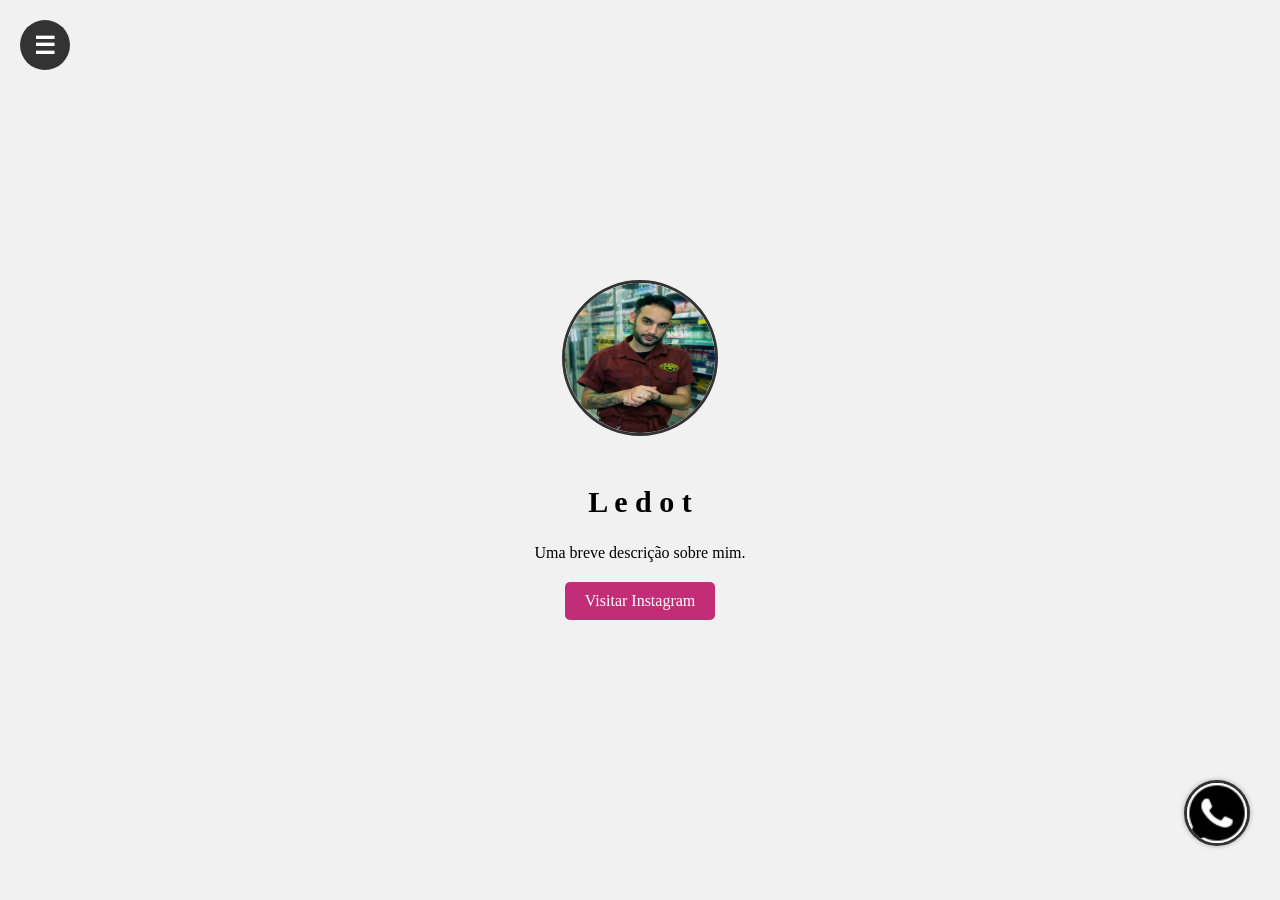
<file: www/index.html>
<!DOCTYPE HTML>
<html>
<head>
  <meta charset="utf-8">
  <meta name="viewport" content="width=device-width, initial-scale=1, maximum-scale=1, user-scalable=no, viewport-fit=cover">
  <meta http-equiv="Content-Security-Policy" content="default-src * data: gap: https://ssl.gstatic.com; style-src * 'unsafe-inline'; script-src * 'unsafe-inline' 'unsafe-eval'">
  <script src="components/loader.js"></script>
  <script src="css/menuFlutuante.js"></script>
  <script src="lib/onsenui/js/onsenui.min.js"></script>

  <link rel="stylesheet" href="components/loader.css">
  <link rel="stylesheet" href="lib/onsenui/css/onsenui.css">
  <link rel="stylesheet" href="lib/onsenui/css/onsen-css-components.css">
  <link rel="stylesheet" href="css/sobre.css">
  <link rel="stylesheet" href="css/menuFlutuante.css">

  <script>
  </script>
</head>
<body>
    <div class="whatsapp-icon">
     <a id="whatsappLink" href="https://api.whatsapp.com/send?phone=11966639644" onclick="openWhatsApp()">
      <img src="img/whatsapp-icon.gif" alt="WhatsApp">
    </a>
  </div>


    <div class="profile">
        <img src="img/ledot.jpeg" alt="Foto do Perfil">
        <div class="profile-description">
            <h2>L e d o t </h2>
            <p>Uma breve descrição sobre mim.</p>
        </div>
        <a href="https://www.instagram.com/seu_perfil/" target="_blank" class="instagram-btn">Visitar Instagram</a>
    </div>

      <div class="menu">
    <div class="hamburguer" id="toggleBtn">
      <i class="fas fa-bars"></i>
    </div>
    <div class="opcoes">
      <a href="index2.html">Flashs</a>
      <a href="sobre.html">Sobre</a>
      <a href="#pagina3">Promoções</a>
      <!-- Adicione quantas páginas desejar -->
    </div>
  </div>

</body>
</html>
<script>
    document.addEventListener('DOMContentLoaded', function() {
      const toggleBtn = document.getElementById('toggleBtn');
      const opcoes = document.querySelector('.opcoes');

      toggleBtn.addEventListener('click', () => {
        opcoes.classList.toggle('show'); // Adicione ou remova a classe "show" ao clicar no botão
      });
    });
  </script>
</file>
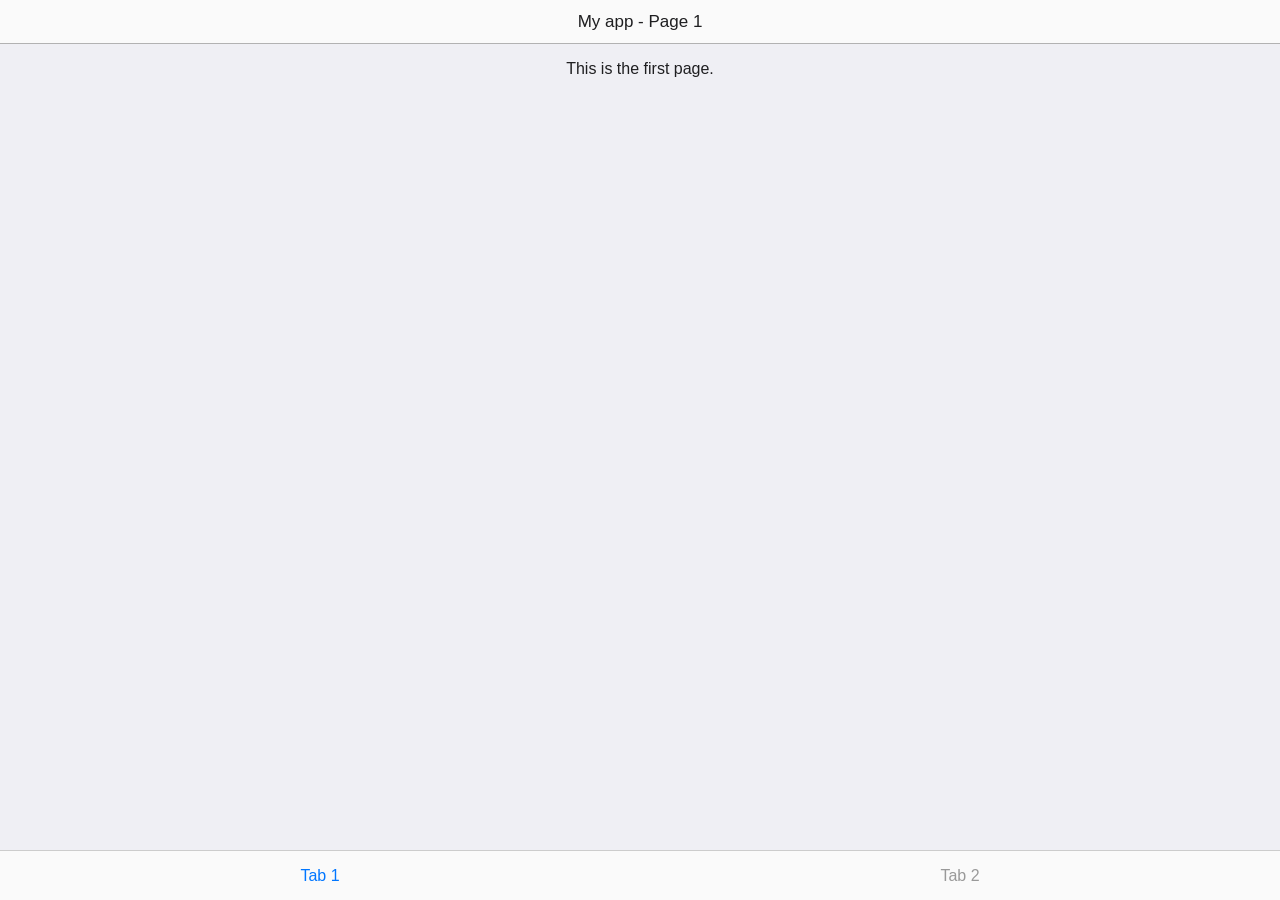
<file: www/copy_index.html>
<!DOCTYPE HTML>
<html>
<head>
  <meta charset="utf-8">
  <meta name="viewport" content="width=device-width, initial-scale=1, maximum-scale=1, user-scalable=no, viewport-fit=cover">
  <meta http-equiv="Content-Security-Policy" content="default-src * data: gap: https://ssl.gstatic.com; style-src * 'unsafe-inline'; script-src * 'unsafe-inline' 'unsafe-eval'">
  <script src="components/loader.js"></script>
  <script src="lib/onsenui/js/onsenui.min.js"></script>

  <link rel="stylesheet" href="components/loader.css">
  <link rel="stylesheet" href="lib/onsenui/css/onsenui.css">
  <link rel="stylesheet" href="lib/onsenui/css/onsen-css-components.css">
  <link rel="stylesheet" href="css/style.css">

  <script>
    ons.ready(function() {
      console.log("Onsen UI is ready!");
    });

    document.addEventListener('show', function(event) {
      var page = event.target;
      var titleElement = document.querySelector('#toolbar-title');

      if (page.matches('#first-page')) {
        titleElement.innerHTML = 'My app - Page 1';
      } else if (page.matches('#second-page')) {
        titleElement.innerHTML = 'My app - Page 2';
      }
    });

    if (ons.platform.isIPhoneX()) {
      document.documentElement.setAttribute('onsflag-iphonex-portrait', '');
      document.documentElement.setAttribute('onsflag-iphonex-landscape', '');
    }
  </script>
</head>
<body>
  <ons-page>
    <ons-toolbar>
      <div class="center" id="toolbar-title"></div>
    </ons-toolbar>
    <ons-tabbar position="auto">
      <ons-tab label="Tab 1" page="tab1.html" active>
      </ons-tab>
      <ons-tab label="Tab 2" page="tab2.html">
      </ons-tab>
    </ons-tabbar>
  </ons-page>

  <template id="tab1.html">
    <ons-page id="first-page">
      <p style="text-align: center;">
        This is the first page.
      </p>
    </ons-page>
  </template>

  <template id="tab2.html">
    <ons-page id="second-page">
      <p style="text-align: center;">
        This is the second page.
      </p>
    </ons-page>
  </template>
</body>
</html>
</file>
<file: www/components/loader.css>
/**
 * This is an auto-generated code by Monaca JS/CSS Components.
 * Please do not edit by hand.
 */

/*** <GENERATED> ***/
</file>
<file: www/css/sobre.css>
body {
    margin: 0;
    padding: 0;
    display: flex;
    justify-content: center;
    align-items: center;
    height: 100vh;
    background-color: #f1f1f1;
}

.profile {
    text-align: center;
}

img {
    width: 150px;
    height: 150px;
    border-radius: 50%;
    margin-bottom: 20px;
    border: 3px solid #333;
}

.profile-description {
    margin-bottom: 20px;
}

.instagram-btn {
    display: inline-block;
    background-color: #c32c77;
    color: #fff;
    padding: 10px 20px;
    text-decoration: none;
    border-radius: 5px;
}
.whatsapp-icon {
  position: fixed;
  bottom: 30px; /* Distância do ícone em relação à parte inferior */
  right: 30px; /* Distância do ícone em relação à parte direita */
  z-index: 9999; /* Garante que o ícone fique acima de outros elementos */
}

.whatsapp-icon img {
  width: 60px; /* Tamanho do ícone (ajuste conforme necessário) */
  height: 60px;
  border-radius: 50%; /* Caso a imagem seja quadrada, cria um círculo */
  box-shadow: 0 0 5px rgba(0, 0, 0, 0.3); /* Sombra para o ícone */
  cursor: pointer; /* Mostra o cursor de mão ao passar por cima */
}

.bottom-bar {
    position: fixed;
    bottom: 0;
    left: 0;
    width: 100%;
    background-color: #f2f2f2;
    display: flex;
    justify-content: center;
    align-items: center;
    height: 50px;
    border-top: 1px solid #ccc;
}

.tab {
    text-decoration: none;
    color: #333;
    padding: 10px 20px;
}

.tab:hover {
    background-color: #ddd;
}
</file>
<file: www/css/menuFlutuante.css>
.menu {
    position: fixed;
    top: 20px;
    left: 20px;
}

.hamburguer {
    width: 50px;
    height: 50px;
    background-color: #333;
    border-radius: 50%;
    cursor: pointer;
    display: flex;
    justify-content: center;
    align-items: center;
    color: white;
}

/* Estilo para o ícone do hambúrguer */
.hamburguer i {
    font-size: 24px;
}

/* Estilo para as opções */
.opcoes {
    display: none; /* Inicialmente, as opções estarão escondidas */
    position: absolute;
    top: 65px;
    left: 0;
    background-color: #333;
    border-radius: 5px;
    padding: 10px;
}

.opcoes.show {
    display: flex; /* Mostrar as opções quando a classe "show" estiver presente */
    flex-direction: column;
}

.opcoes a {
    display: block;
    color: white;
    text-decoration: none;
    padding: 10px;
}

.opcoes a:hover {
    background-color: #555;
}

/* Ícone de hambúrguer */
.hamburguer i::before {
    content: "☰";
}
</file>
<file: www/css/style.css>
body {
    font-family: Arial, sans-serif;
    margin: 0;
    padding: 0;
    background-color: black;
}

h1 {
    text-align: center;
    padding: 20px;
    color: white;
}

.carousel {
    display: flex;
    overflow-x: scroll;
    scroll-snap-type: x mandatory;
}

.slide {
    flex: 0 0 auto;
    width: 300px;
    height: 200px;
    margin: 10px;
    scroll-snap-align: start;
    cursor: pointer;
}

img {
    width: 100%;
    height: 100%;
    object-fit: cover;
}
/* Estilos para o ícone do WhatsApp */
.whatsapp-icon {
  position: fixed;
  bottom: 30px; /* Distância do ícone em relação à parte inferior */
  right: 30px; /* Distância do ícone em relação à parte direita */
  z-index: 9999; /* Garante que o ícone fique acima de outros elementos */
}

.whatsapp-icon img {
  width: 60px; /* Tamanho do ícone (ajuste conforme necessário) */
  height: 60px;
  border-radius: 50%; /* Caso a imagem seja quadrada, cria um círculo */
  box-shadow: 0 0 5px rgba(0, 0, 0, 0.3); /* Sombra para o ícone */
  cursor: pointer; /* Mostra o cursor de mão ao passar por cima */
}

.bottom-bar {
    position: fixed;
    bottom: 0;
    left: 0;
    width: 100%;
    background-color: #f2f2f2;
    display: flex;
    justify-content: center;
    align-items: center;
    height: 50px;
    border-top: 1px solid #ccc;
}

.tab {
    text-decoration: none;
    color: #333;
    padding: 10px 20px;
}

.tab:hover {
    background-color: #ddd;
}
</file>
<file: www/lib/onsenui/css/onsenui.css>
/*! onsenui - v2.11.2 - 2021-01-12 */
@import url("./ionicons/css/ionicons.min.css");
@import url("./material-design-iconic-font/css/material-design-iconic-font.min.css");
@import url("./font_awesome/css/all.min.css");
@import url("./font_awesome/css/v4-shims.min.css");

ons-page, ons-navigator,
ons-tabbar,
ons-gesture-detector {
  display: block;
  touch-action: manipulation; /* Remove click delay */
}

ons-navigator,
ons-tabbar,
ons-splitter,
ons-action-sheet,
ons-dialog,
ons-toast,
ons-alert-dialog {
  position: absolute;
  top: 0;
  left: 0;
  bottom: 0;
  right: 0;
  overflow: hidden;
  touch-action: manipulation; /* Remove click delay */
}

ons-toast {
  pointer-events: none;
}

ons-toast .toast {
  pointer-events: auto;
}

ons-tab {
  -webkit-transform: translate3d(0, 0, 0);
          transform: translate3d(0, 0, 0);
}

ons-page, ons-navigator, ons-tabbar, ons-dialog, ons-alert-dialog, ons-action-sheet, ons-toast {
  z-index: 2;
}

ons-fab, ons-speed-dial {
  z-index: 10001;
}

ons-toolbar:not([inline]), ons-bottom-toolbar {
  position: absolute;
  left: 0;
  right: 0;
  z-index: 10000;
}

ons-toolbar:not([inline]) {
  top: 0;
}

ons-bottom-toolbar {
  bottom: 0;
}

.page, .page__content,
.page--material, .page--material__content {
  background-color: transparent !important;
  background: transparent !important;
}

.page__content {
  overflow: auto;
  -webkit-overflow-scrolling: touch;
  z-index: 0;
  -ms-touch-action: pan-y;
}

.page.overflow-visible,
.page.overflow-visible .page,
.page.overflow-visible .page__content,
.page.overflow-visible ons-navigator,
.page.overflow-visible ons-splitter {
  overflow: visible;
}

.page.overflow-visible .page__content.content-swiping,
.page.overflow-visible .page__content.content-swiping .page,
.page.overflow-visible .page__content.content-swiping .page__content {
  overflow: auto;
}

.page[status-bar-fill] > .page__content {
  top: 20px;
}

.page[status-bar-fill] > .toolbar {
  padding-top: 20px;
  box-sizing: content-box;
}

.page[status-bar-fill] > .toolbar:not(.toolbar--transparent) + .page__background,
.page[status-bar-fill] > .toolbar:not(.toolbar--cover-content) + .page__background + .page__content {
  top: 64px;
}

.page[status-bar-fill] > .toolbar--material:not(.toolbar-transparent) + .page__background,
.page[status-bar-fill] > .toolbar--material:not(.toolbar--cover-content) + .page__background + .page__content {
  top: 76px;
}

.page[status-bar-fill] > .toolbar.toolbar--transparent + .page__background {
  top: 0;
}

ons-tabbar[status-bar-fill] > .tabbar--top__content {
  top: 71px;
}

ons-tabbar[status-bar-fill] > .tabbar--top {
  padding-top: 22px;
}

ons-tabbar[position="top"] .page[status-bar-fill] > .page__content {
  top: 0px;
}

.toolbar + .page__background + .page__content ons-tabbar[status-bar-fill] > .tabbar--top {
  top: 0px;
}

.toolbar + .page__background + .page__content ons-tabbar[status-bar-fill] > .tabbar--top__content {
  top: 49px;
}

.page__content > .list:not(.list--material):first-child {
  margin-top: -1px; /* Avoid double border with toolbar */
}

.page--wrapper > .page__background {
  display: none;
}

ons-action-sheet[disabled],
ons-dialog[disabled],
ons-alert-dialog[disabled],
ons-popover[disabled] {
  pointer-events: none;
  opacity: 0.75;
}

ons-list-item[disabled] {
   pointer-events: none;
}

ons-range[disabled] {
  opacity: 0.3;
  pointer-events: none;
}

ons-pull-hook {
  position: relative;
  display: block;
  margin: auto;
  text-align: center;
  z-index: 20002;
}

ons-splitter, ons-splitter-mask, ons-splitter-content, ons-splitter-side {
  display: block;
  position: absolute;
  left: 0;
  right: 0;
  top: 0;
  bottom: 0;
  box-sizing: border-box;
  z-index: 0;
}

ons-splitter-mask {
  z-index: 4;
  background-color: rgba(0, 0, 0, 0.1);
  display: none;
  opacity: 0;
}

ons-splitter-content {
  z-index: 2;
}

ons-splitter-side {
  right: auto;
  z-index: 2;
}

ons-splitter-side[side="right"] {
  right: 0;
  left: auto;
}

ons-splitter-side[mode="collapse"] {
  z-index: 5;
  left: auto;
  right: 100%;
}

ons-splitter-side[side="right"][mode="collapse"] {
  right: auto;
  left: 100%;
}

ons-splitter-side[mode="split"] {
  z-index: 3;
}

ons-toolbar-button > ons-icon[icon*="ion-"] {
  font-size: 26px;
}

ons-range, ons-select {
  display: inline-block;
}

ons-range > input {
  min-width: 50px;
  width: 100%;
}

ons-select > select {
  width: 100%;
}

ons-carousel[disabled] {
  pointer-events: none;
  opacity: 0.75;
}

ons-carousel[fullscreen] {
  height: 100%;
}

.ons-status-bar-mock {
  position: absolute;
  width: 100%;
  height: 20px;
  padding: 0 16px 0 6px;
  box-sizing: border-box;
  z-index: 30000;
  display: -webkit-flex;
  display: flex;
  -webkit-justify-content: space-between;
          justify-content: space-between;
  font-size: 12px;
  line-height: 20px;
  font-family: Arial, Helvetica;
}

.ons-status-bar-mock i {
  padding: 0 2px;
}

.ons-status-bar-mock.android {
  color: white;
  background-color: #222;
  font-family: Roboto, Arial, Helvetica;
}

.ons-status-bar-mock.android ~ * {
  top: 20px;
  bottom: 0;
  position: inherit;
  width: 100%;
}

.ons-ios-scroll-fix .page:not(.page--wrapper)[shown] > .page__content {
  overflow-y: hidden;
}
.ons-ios-scroll-fix ons-splitter-side > .page:not(.page--wrapper)[shown] > .page__content {
  overflow-y: auto;
}

ons-row {
  display: -webkit-box;
  display: -webkit-flex;
  display: -moz-box;
  display: -moz-flex;
  display: -ms-flexbox;
  display: flex;
  -webkit-flex-wrap: wrap;
          flex-wrap: wrap;
  width: 100%;
  box-sizing: border-box;
}

ons-row[vertical-align="top"], ons-row[align="top"] {
  -webkit-box-align: start;
  box-align: start;
  -ms-flex-align: start;
  -webkit-align-items: flex-start;
  -moz-align-items: flex-start;
  align-items: flex-start;
}

ons-row[vertical-align="bottom"], ons-row[align="bottom"] {
  -webkit-box-align: end;
  box-align: end;
  -ms-flex-align: end;
  -webkit-align-items: flex-end;
  -moz-align-items: flex-end;
  align-items: flex-end;
}

ons-row[vertical-align="center"], ons-row[align="center"] {
  -webkit-box-align: center;
  box-align: center;
  -ms-flex-align: center;
  -webkit-align-items: center;
  -moz-align-items: center;
  align-items: center;
  text-align: inherit;
}

ons-row + ons-row {
  padding-top: 0;
}

ons-col {
  -webkit-box-flex: 1;
  -webkit-flex: 1;
  -moz-box-flex: 1;
  -moz-flex: 1;
  -ms-flex: 1;
  flex: 1;
  display: block;
  width: 100%;
  box-sizing: border-box;
}

ons-col[vertical-align="top"], ons-col[align="top"] {
  -webkit-align-self: flex-start;
  -moz-align-self: flex-start;
  -ms-flex-item-align: start;
  align-self: flex-start;
}

ons-col[vertical-align="bottom"], ons-col[align="bottom"] {
  -webkit-align-self: flex-end;
  -moz-align-self: flex-end;
  -ms-flex-item-align: end;
  align-self: flex-end; }

ons-col[vertical-align="center"], ons-col[align="center"] {
  -webkit-align-self: center;
  -moz-align-self: center;
  -ms-flex-item-align: center;
  text-align: inherit;
}


/*
Copyright 2013-2015 ASIAL CORPORATION

Licensed under the Apache License, Version 2.0 (the "License");
you may not use this file except in compliance with the License.
You may obtain a copy of the License at

   http://www.apache.org/licenses/LICENSE-2.0

Unless required by applicable law or agreed to in writing, software
distributed under the License is distributed on an "AS IS" BASIS,
WITHOUT WARRANTIES OR CONDITIONS OF ANY KIND, either express or implied.
See the License for the specific language governing permissions and
limitations under the License.

 */

.ons-icon {
  display: inline-block;
  line-height: inherit;
  font-style: normal;
  font-weight: normal;
  font-size: inherit;
  text-rendering: auto;
  -webkit-font-smoothing: antialiased;
  -moz-osx-font-smoothing: grayscale;
}

.segment__button .ons-icon {
  line-height: initial;
}

:not(ons-toolbar-button):not(ons-action-sheet-button):not(.segment__button) > .ons-icon--ion {
  line-height: 0.75em;
  vertical-align: -25%;
}

.ons-icon[spin] {
  -webkit-animation: ons-icon-spin 2s infinite linear;
  -moz-animation: ons-icon-spin 2s infinite linear;
  animation: ons-icon-spin 2s infinite linear;
}

@-moz-keyframes ons-icon-spin {
  0% {
    -moz-transform: rotate(0deg);
  }
  100% {
    -moz-transform: rotate(359deg);
  }
}

@-webkit-keyframes ons-icon-spin {
  0% {
    -webkit-transform: rotate(0deg);
  }
  100% {
    -webkit-transform: rotate(359deg);
  }
}

@keyframes ons-icon-spin {
  0% {
    -webkit-transform: rotate(0deg);
    transform: rotate(0deg);
  }
  100% {
    -webkit-transform: rotate(359deg);
    transform: rotate(359deg);
  }
}

.ons-icon[rotate="90"] {
  -webkit-transform: rotate(90deg);
  -moz-transform: rotate(90deg);
  transform: rotate(90deg);
}

.ons-icon[rotate="180"] {
  -webkit-transform: rotate(180deg);
  -moz-transform: rotate(180deg);
  transform: rotate(180deg);
}

.ons-icon[rotate="270"] {
  -webkit-transform: rotate(270deg);
  -moz-transform: rotate(270deg);
  transform: rotate(270deg);
}

.ons-icon[fixed-width] {
  width: 1.28571429em;
  text-align: center;
}

.ons-icon--lg {
  font-size: 1.33333333em;
  line-height: 0.75em;
  vertical-align: -15%;
}

.ons-icon--2x {
  font-size: 2em;
}

.ons-icon--3x {
  font-size: 3em;
}

.ons-icon--4x {
  font-size: 4em;
}

.ons-icon--5x {
  font-size: 5em;
}

/**
 * ons-icon with Font Awesome backward compatibility
 */
.ons-icon.fa {
  font-family: 'Font Awesome 5 Brands', 'Font Awesome 5 Free';
  font-weight: 900;
}

ons-input, ons-radio, ons-checkbox, ons-search-input {
  display: inline-block;
  position: relative;
}

ons-input .text-input,
ons-search-input .search-input {
  width: 100%;
  display: inline-block;
}

ons-input .text-input__label:not(.text-input--material__label) {
  display: none;
}

ons-input:not([float]) .text-input--material__label--active {
  display: none;
}

ons-input[disabled],
ons-radio[disabled],
ons-checkbox[disabled],
ons-segment[disabled],
ons-search-input[disabled] {
  opacity: 0.5;
  pointer-events: none;
}

ons-input input.text-input--material::-webkit-input-placeholder {
  color: transparent;
}

ons-input input.text-input--material::-moz-placeholder {
  color: transparent;
}

ons-input input.text-input--material:-ms-input-placeholder {
  color: transparent;
}

/* Suppress safe area support for pages in splitter sides */
@media (orientation: landscape) {
  html[onsflag-iphonex-landscape] ons-splitter-side[side="left"] .page__content {
    padding-right: 0;
  }
  html[onsflag-iphonex-landscape] ons-splitter-side[side="right"] .page__content {
    padding-left: 0;
  }
}
/* Support the situation that a progress bar is located just below a toolbar */
@media (orientation: landscape) {
  html[onsflag-iphonex-landscape] .page__content > ons-progress-bar > .progress-bar {
    margin-left: -44px;
    margin-right: -44px;
    width: calc(100% + 88px);
  }
}
/* Lists in .page__content in splitter-sides */
@media (orientation: landscape) {
  /* Suppress left safe area support for pages in right splitter sides */
  html[onsflag-iphonex-landscape] ons-splitter-side[side="right"] .page__content > .list:not(.list--inset) {
    margin-left: 0;
  }
  html[onsflag-iphonex-landscape] ons-splitter-side[side="right"] .page__content > .list:not(.list--inset) > .list-header {
    padding-left: 15px;
  }
  html[onsflag-iphonex-landscape] ons-splitter-side[side="right"] .page__content > .list:not(.list--inset) > .list-item {
    padding-left: 14px;
  }

  /* Suppress right safe area support for pages in left splitter sides */
  html[onsflag-iphonex-landscape] ons-splitter-side[side="left"] .page__content > .list:not(.list--inset) {
    margin-right: 0;
  }
  html[onsflag-iphonex-landscape] ons-splitter-side[side="left"] .page__content > .list:not(.list--inset) > .list-item--chevron:before {
    right: 16px;
  }
  html[onsflag-iphonex-landscape] ons-splitter-side[side="left"] .page__content > .list:not(.list--inset) > .list-item > .list-item__center:last-child {
    padding-right: 6px;
  }
  html[onsflag-iphonex-landscape] ons-splitter-side[side="left"] .page__content > .list:not(.list--inset) > .list-item > .list-item__right {
    padding-right: 12px;
  }
  html[onsflag-iphonex-landscape] ons-splitter-side[side="left"] .page__content > .list:not(.list--inset) > .list-item > .list-item--chevron__right {
    padding-right: 30px;
  }
}

/*
Copyright 2013-2015 ASIAL CORPORATION

Licensed under the Apache License, Version 2.0 (the "License");
you may not use this file except in compliance with the License.
You may obtain a copy of the License at

   http://www.apache.org/licenses/LICENSE-2.0

Unless required by applicable law or agreed to in writing, software
distributed under the License is distributed on an "AS IS" BASIS,
WITHOUT WARRANTIES OR CONDITIONS OF ANY KIND, either express or implied.
See the License for the specific language governing permissions and
limitations under the License.

 */

ons-progress-bar {
  display: block;
}

ons-progress-circular {
  display: inline-block;
  width: 32px;
  height: 32px;
}

ons-progress-circular > svg.progress-circular {
  width: 100%;
  height: 100%;
}

/*
Copyright 2013-2015 ASIAL CORPORATION

Licensed under the Apache License, Version 2.0 (the "License");
you may not use this file except in compliance with the License.
You may obtain a copy of the License at

   http://www.apache.org/licenses/LICENSE-2.0

Unless required by applicable law or agreed to in writing, software
distributed under the License is distributed on an "AS IS" BASIS,
WITHOUT WARRANTIES OR CONDITIONS OF ANY KIND, either express or implied.
See the License for the specific language governing permissions and
limitations under the License.

 */
.ripple {
  display: block;
  position: absolute;
  overflow: hidden;
  top: 0;
  left: 0;
  right: 0;
  bottom: 0;
  pointer-events: none;
}

.ripple__background {
  background: rgba(255, 255, 255, 0.2);
  position: absolute;
  top: 0;
  left: 0;
  right: 0;
  bottom: 0;
  opacity: 0;
  pointer-events: none;
}

.ripple__wave {
  background: rgba(255, 255, 255, 0.2);
  width: 0;
  height: 0;
  border-radius: 50%;
  position: absolute;
  top: 0;
  left: 0;
  z-index: 0;
  pointer-events: none;
}

/* FIXME */
ons-list-item .ripple__wave,
ons-list-item .ripple__background,
.button--material--flat .ripple__wave,
.button--material--flat .ripple__background {
  background: rgba(189, 189, 189, 0.3);
}

.ripple--light-gray__wave,
.ripple--light-gray__background {
  background: rgba(189, 189, 189, 0.3);
}


/*
Copyright 2013-2015 ASIAL CORPORATION

Licensed under the Apache License, Version 2.0 (the "License");
you may not use this file except in compliance with the License.
You may obtain a copy of the License at

   http://www.apache.org/licenses/LICENSE-2.0

Unless required by applicable law or agreed to in writing, software
distributed under the License is distributed on an "AS IS" BASIS,
WITHOUT WARRANTIES OR CONDITIONS OF ANY KIND, either express or implied.
See the License for the specific language governing permissions and
limitations under the License.

 */

.ons-swiper {
  overflow: hidden;
  display: block;
  box-sizing: border-box;
}

.ons-swiper-target {
  display: -webkit-flex;
  display: flex;
  height: 100%;
  z-index: 1;
  -webkit-flex-direction: row;
          flex-direction: row;
}

.ons-swiper-target--vertical {
  -webkit-flex-direction: column;
          flex-direction: column;
}

.ons-swiper-target > * {
  height: inherit;
  -webkit-flex-shrink: 0;
          flex-shrink: 0;
  box-sizing: border-box;
  width: 100%;
  position: relative !important;
}

.ons-swiper-target.active:not(.swiping) > .page:not([shown]) {
  visibility: hidden;
}

.ons-swiper-tabbar .tabbar--material__button:after {
  display: none;
}

.ons-swiper-blocker {
  display: block;
  position: absolute;
  top: 0;
  bottom: 0;
  left: 0;
  right: 0;
  pointer-events: none
}
</file>
